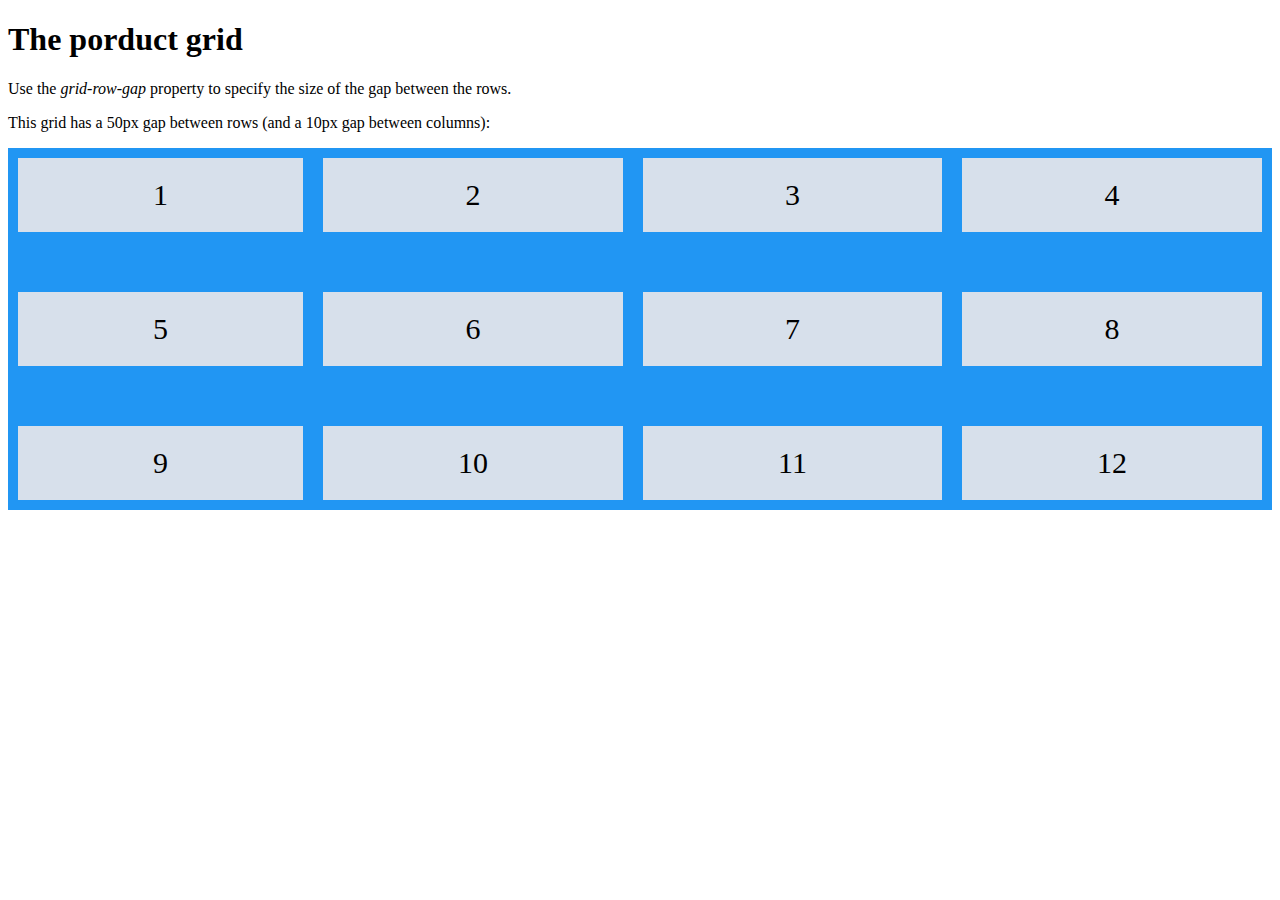
<file: index.html>
<!DOCTYPE html>
<html>

<head>
  <style>
    .grid-container {
      display: grid;
      grid-template-columns: auto auto auto auto;
      grid-row-gap: 60px;
      grid-column-gap: 20px;
      background-color: #2196F3;
      padding: 10px;
    }

    .grid-container>div {
      background-color: rgba(240, 233, 233, 0.884);
      text-align: center;
      padding: 20px 0;
      font-size: 30px;
    }
  </style>
</head>

<body>

  <h1>The porduct grid</h1>

  <p>Use the <em>grid-row-gap</em> property to specify the size of the gap between the rows.</p>
  <p>This grid has a 50px gap between rows (and a 10px gap between columns):</p>

  <div class="grid-container">
    <div class="item1">1</div>
    <div class="item2">2</div>
    <div class="item3">3</div>
    <div class="item4">4</div>
    <div class="item5">5</div>
    <div class="item6">6</div>
    <div class="item7">7</div>
    <div class="item8">8</div>
    <div class="item9">9</div>
    <div class="item10">10</div>
    <div class="item11">11</div>
    <div class="item12">12</div>
  </div>

</body>

</html>
</file>
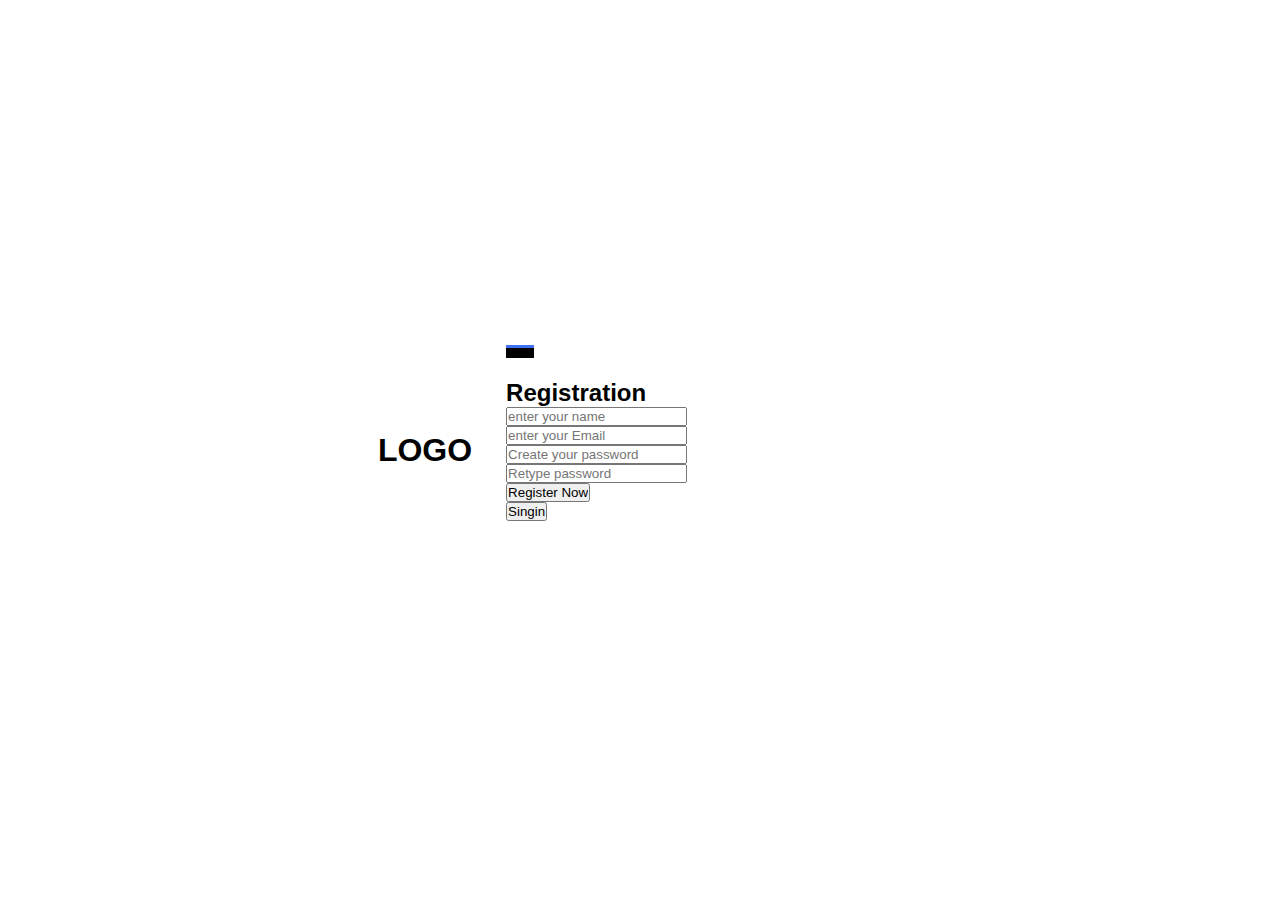
<file: registration from/index.html>
<html>
<head>
    
       
    
<title> Registration from</title>
<link rel="stylesheet "href="css.css" >
</head>
<body>
    <h1>LOGO</h1>
    <div class="wrapper">
        
        <h2> Registration</h2>
        <from action="#">
             <div class="input-box">
             <input type="text" placeholder="enter your name" required>
             </div>
             <div class="input-box">
                <input type="text" placeholder="enter your Email" required>
                </div>
                <div class="input-box">
                    <input type="password" placeholder="Create your password" required>
                    </div>
                    <div class="input-box">
                        <input type="password" placeholder="Retype password" required>
                        </div>
                        <div class="box">
                         <input type="submit"  value="Register Now">
                         </div>
                         <div class="box">  
                          <input type="submit"  value="Singin">
                          </div>
             
               
        </from>

    </div>
    </body>
</file>
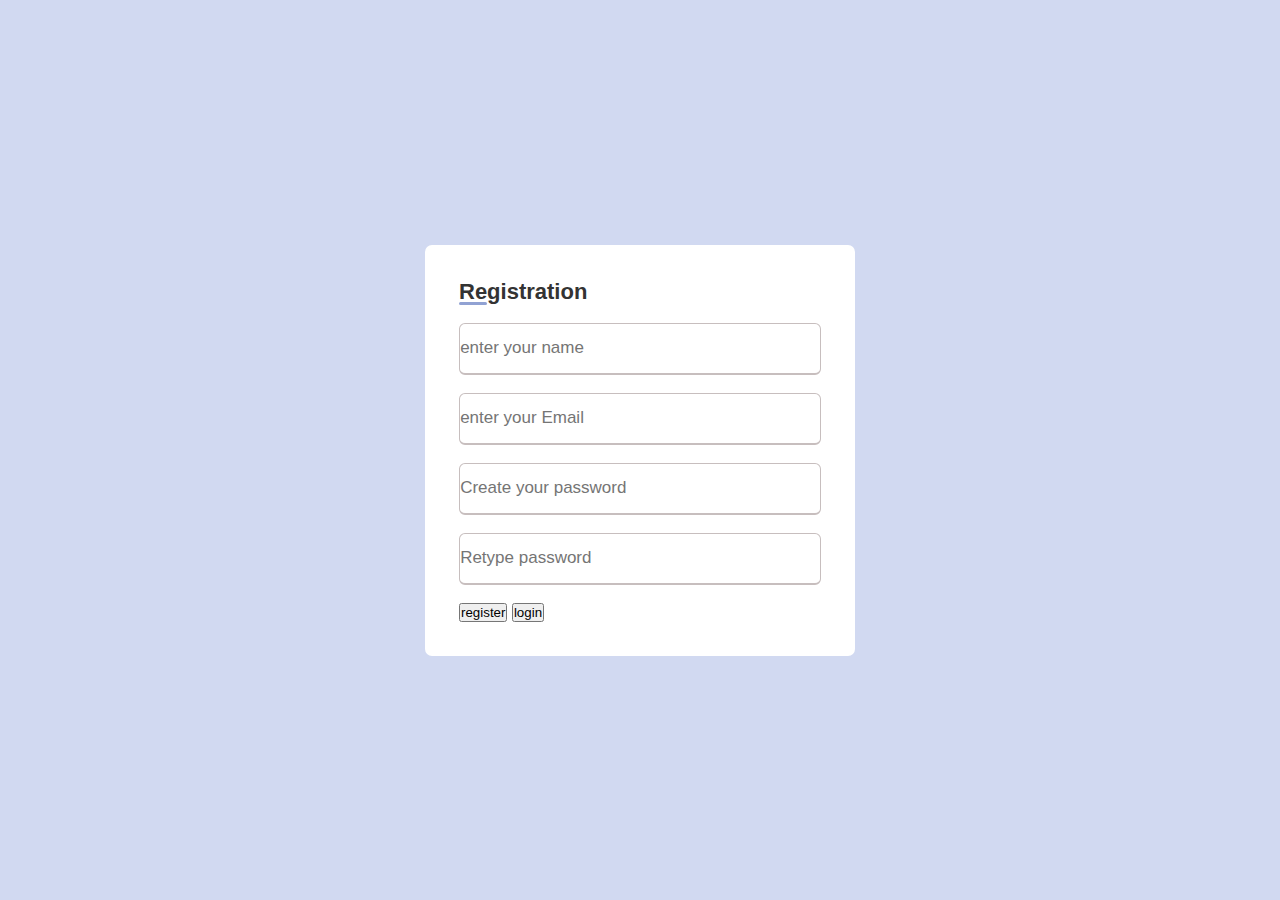
<file: registrationfrom/index.html>
<html>
<head>
    
    <meta name="veiwport" content="width=device-width, intial-scale=1.0">    
<title> Registration from</title>
<link rel="stylesheet "href="css.css" >
</head>
<body>
    <div class="wrapper">
        <h2> Registration</h2>
        <from action="#">
             <div class="input-box">
             <input type="text" placeholder="enter your name" required>
             </div>
             <div class="input-box">
                <input type="text" placeholder="enter your Email" required>
                </div>
                <div class="input-box">
                    <input type="password" placeholder="Create your password" required>
                    </div>
                    <div class="input-box">
                        <input type="password" placeholder="Retype password" required>
                        </div>
                   <button type="submit">register</button>
                   <button type="submit">login</button>     
             
               
        </from>

    </div>
</file>
<file: registration from/css.css>
*{
    margin: 0;
    padding: 0;
    box-sizing: border-box;
    font-family: 'poppins', sans-serif;
}
body{
    min-height: 100vh;
    display: flex;
    align-items: center;
    justify-content: center;
    background: #fff;
}
.h1{
    position: absolute;
    font-size: 22px;
    font-weight: 600;
    width: 3px;
    height: 28px;
    text-align: center;
    left :50px;
    right: 50px;
}


.wrapper{
    position: relative;
    max-width: 430px;
    width: 100%;
    background: #fff;
    padding: 34px;
    border-radius: 7px;
    box-shadow: 0 5px 10px rgba(218, 204, 204, 0.2)1;
}
.wrapper.h2{
    position: relative;
    font-size: 22px;
    font-weight: 600;
    color:#000;
}
.wrapper h2::before{
    content: '';
    position: absolute;
    top:0;
    bottom: 0;
    height: 3px;
    width:28px;
    background: #4070f4;
    border-bottom: 10px solid #000;
}   
.wrapper form{
    margin-top: 25px;

}        
 .wrapper form .input-box{
     height: 52px;
     margin:18px 0;
 }
 form .input-box input{
     height:100%;
     width:100%;
     padding:0 15px;
     font-size: 17px;
     outline: none;
     border: 1.5px solid #fff;
     border-bottom-width: 2.5px ;
     border-radius: 6px;
     transition: all 0.3s ease;

 }
 .input-box input:focus,
 .input-box input:valid{
     border-color: #4070f4;

 }       
.box button{
    color: #fff;
    letter-spacing: 1px;
    border:none;
    background: #4070f4;
    cursor: pointer;
}
.box button :hover{
    background: #0e4bf1;

}
</file>
<file: registrationfrom/css.css>
*{
    margin: 0;
    padding: 0;
    box-sizing: border-box;
    font-family: 'poppins', sans-serif;
}
body{
    min-height: 100vh;
    display: flex;
    align-items: center;
    justify-content: center;
    background: #d1d9f1;
}
.wrapper{
    position: relative;
    max-width: 430px;
    width: 100%;
    background: #fff;
    padding: 34px;
    border-radius: 7px;
    box-shadow: 0 5px 10px rgba(218, 204, 204, 0.2)1;
}
.wrapper h2{
    position: relative;
    font-size: 22px;
    font-weight: 600;
    color: #333;
}
.wrapper h2::before{
    content: '';
    position: absolute;
    left:0;
    bottom: 0;
    height: 3px;
    width: 28px;
    border-radius: 12px;
    background: #91a2d3;
}
.wrapper from{
    margin-top: 25px;
}
.wrapper from .input-box{
    height: 52px;
    margin: 18px 0;
}
from .input-box input{
    height: 100%;
    width: 100%;
    outline: none;
    padding: 0.15px;
    font-size: 17px;
    font-weight: 400;
    color:#333;
    border: 1.5px solid #C7BEBE;
    border-bottom-width: 2.5px;
    border-radius: 6px;
    transition: all 0.3s ease;
}
.input-box input:focus,
.input-box input:valid{
    border-color: #0d266d;
}
.button{
    color: rgb(74, 7, 197);
    letter-spacing: 30px;
    border: 30px;;
    background: #101524;
    cursor: pointer;
    padding: 0px;
    width:100% ;
}
.button :hover{
    background: #08277e;

}
from .text{
    color:#4070f4;
    text-decoration: none;
}
</file>
